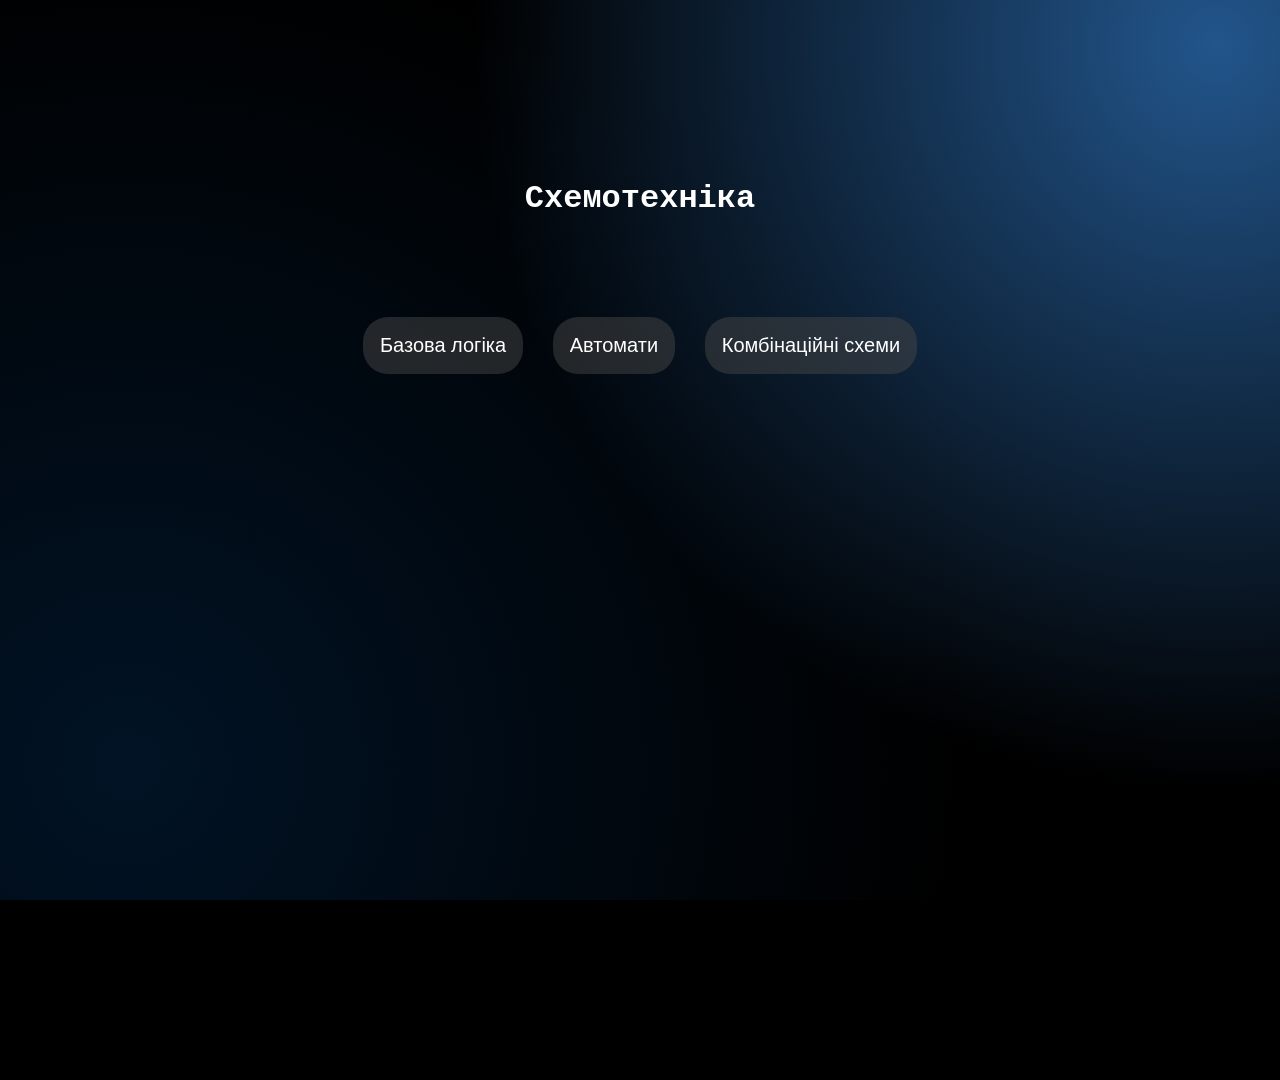
<file: index.html>
<!DOCTYPE html>
<html lang="en">
<head>
    <meta charset="UTF-8">
    <meta name="viewport" content="width=device-width, initial-scale=1.0">

    <title>Document</title>
    <link rel="stylesheet" href="css/style.css">
</head>
<body>
    
    <div style="text-align: center; margin-top: 20vh;">
        
        <h1>Схемотехніка</h1>
        
        <div style="margin-top: 10vh;">
            <button href="basic_logic.html" class="main_buttons" onclick="window.location.href='basic_logic.html'">Базова логіка</button>
            <button href="automates.html" class="main_buttons" onclick="window.location.href='automates.html'">Автомати</button>
            <button href="combination_circuits.html" class="main_buttons" onclick="window.location.href='combination_circuits.html' ">Комбінаційні схеми</button>
        </div>

    </div>
   <script src="script.js"></script>
</body>
</html>
</file>
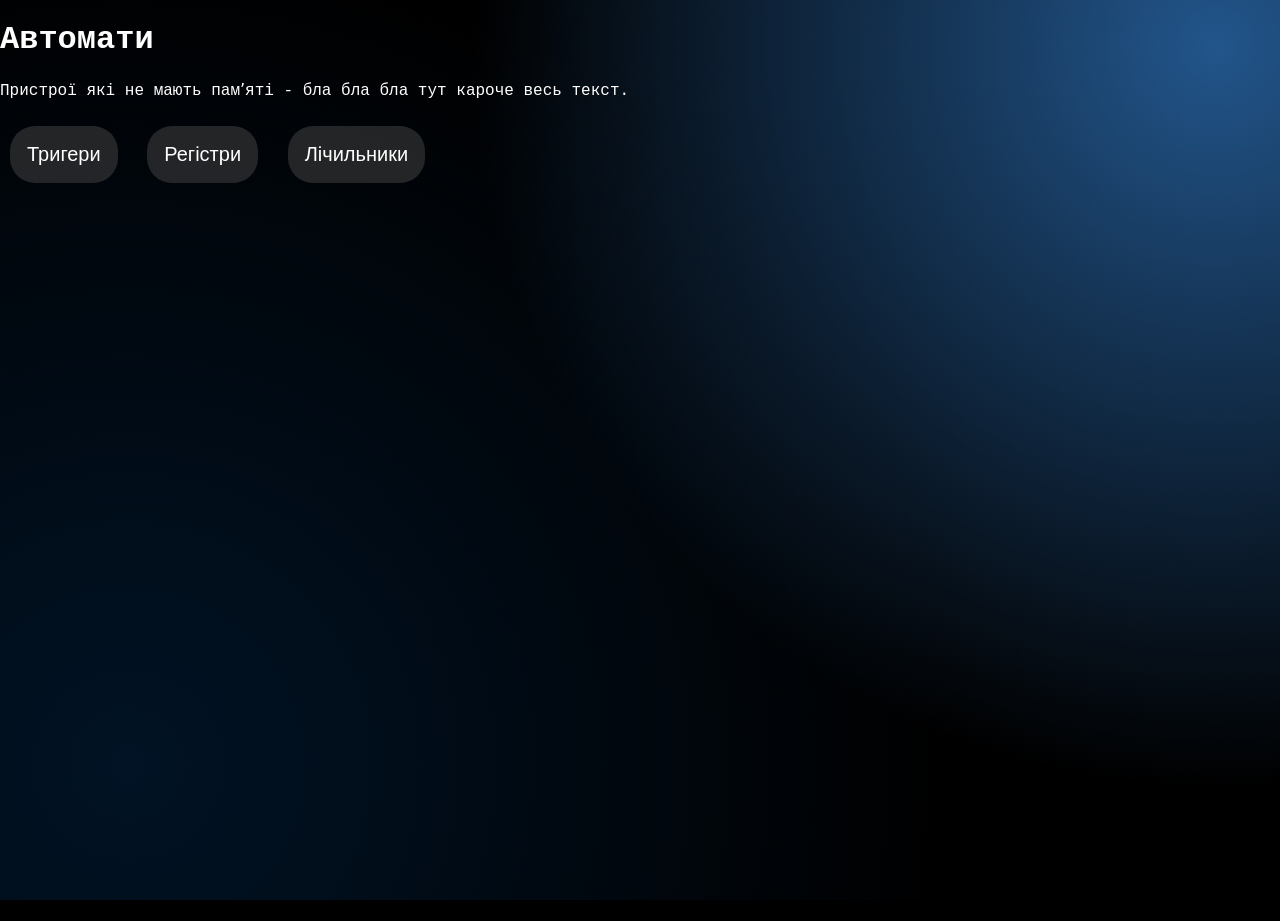
<file: automates.html>
<!DOCTYPE html>
<html lang="en">
<head>
    <meta charset="UTF-8">
    <meta name="viewport" content="width=device-width, initial-scale=1.0">
    <title>Document</title>
    <link rel="stylesheet" href="css/style.css">
</head>
<body>
    <h1>Автомати</h1>
    <p>Пристрої які не мають памʼяті - бла бла бла тут кароче весь текст.</p>
    <button class="main_buttons" onclick="showAutomata('Trigger')">Тригери</button>
    <button class="main_buttons" onclick="showAutomata('Register')">Регістри</button>
    <button class="main_buttons" onclick="showAutomata('Counter')">Лічильники</button>

    <div id="automata-info" style="display: none;">
        <h2 id="automata-title">Тут буде назва автомату</h2>
        <p id="automata-desc">Тут буде опис.</p>
    </div>

    <script src="script.js"></script>
</body>
</html>
</file>
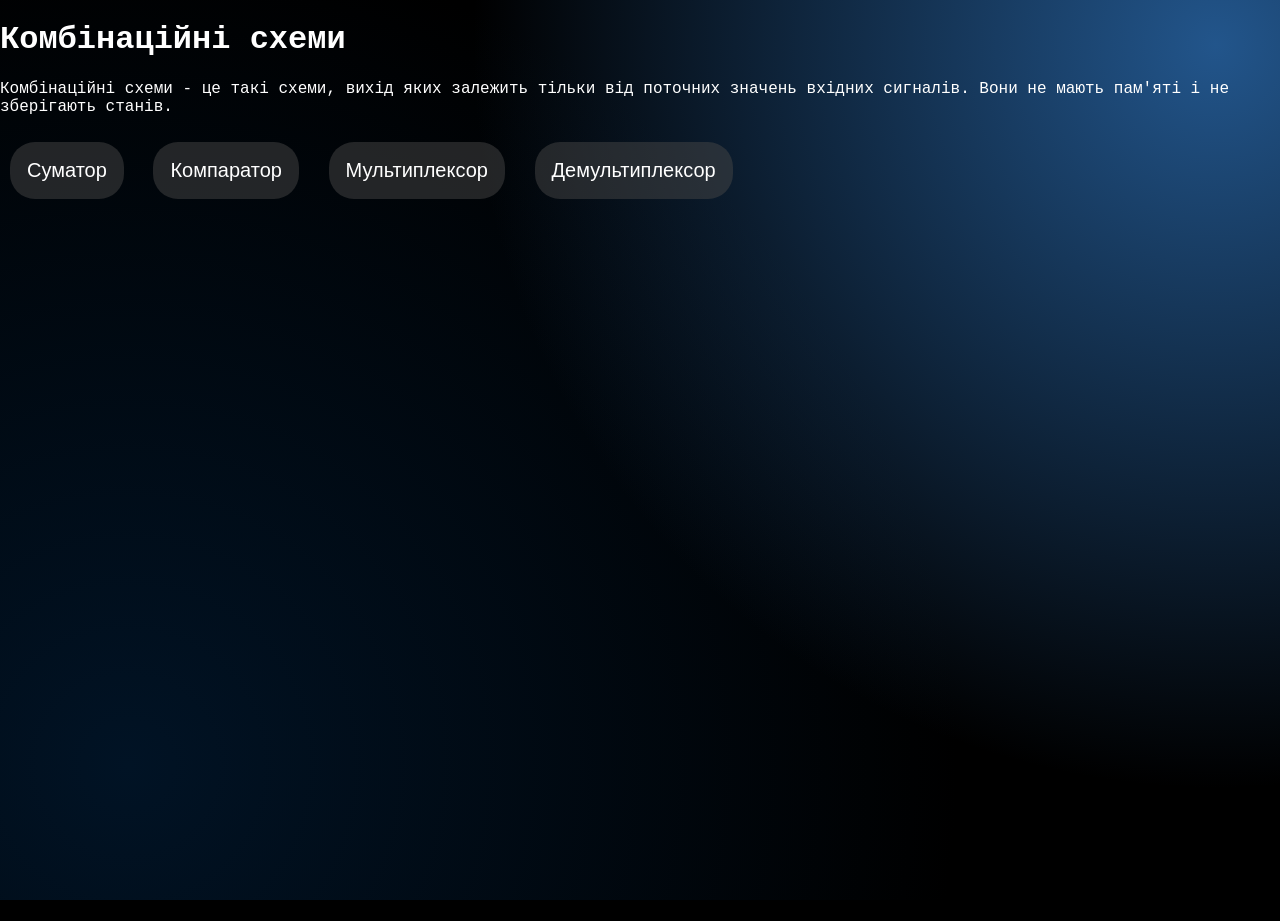
<file: combination_circuits.html>
<!DOCTYPE html>
<html lang="en">
<head>
    <meta charset="UTF-8">
    <meta name="viewport" content="width=device-width, initial-scale=1.0">
    <title>Document</title>
    <link rel="stylesheet" href="css/style.css">
</head>
<body>
    <h1>Комбінаційні схеми</h1>
    <p>Комбінаційні схеми - це такі схеми, вихід яких залежить тільки від поточних значень вхідних сигналів. Вони не мають пам'яті і не зберігають станів.</p>
    <button class="main_buttons" onclick="showCombSircuit('Sumator')">Суматор</button>
    <!-- <button class="main_buttons">Лічильники</button> -->
    <button class="main_buttons" onclick="showCombSircuit('Comparator')">Компаратор</button>
    <button class="main_buttons" onclick="showCombSircuit('Multiplexer')">Мультиплексор</button>
    <button class="main_buttons" onclick="showCombSircuit('Demultiplexer')">Демультиплексор</button>
    

<div id="circuit-info" style="display: none;">
    <h2 id="comb-circuit-title">Тут буде назва елемента</h2>
    <p id="comb-circuit-desc">Тут буде опис.</p>
    </div>
    
<script src="script.js"></script>
</body>
</html>
</file>
<file: css/style.css>
body {
    font-family: 'American Typewriter', monospace;
    color: white;
    /* background-color: #000000; */
    background: 
        /* 1-й шар (найвищий): Інтенсивне яскраве коло в ПРАВОМУ ВЕРХНЬОМУ куті */
        radial-gradient(circle at 95% 5%, #22558b 0%, transparent 50%),
        
        /* 2-й шар: Глибоке темно-синє коло, наприклад, ЗЛІВА ЗНИЗУ (для об'єму) */
        radial-gradient(circle at 10% 85%, #011325 0%, transparent 60%),
        
        /* 3-й шар (найнижчий): Базовий чорний фон, на якому все це лежить */
        #000000;
        
    /* Щоб фон не "стрибав", якщо сторінка коротка */
    background-attachment: fixed;*/
    background: #000000; /* fallback for old browsers */
    background-repeat: no-repeat;
    background-attachment: fixed;

    min-height: 100vh; /* Кажемо екрану займати 100% висоти монітора */
    margin: 0; /* Прибираємо стандартні відступи браузера, щоб не було білих смуг */


    button, .main_buttons {
        text-decoration: none;
        display: inline-block;
        background-color: rgba(71, 70, 70, 0.5);
        color: white;
        padding: 17px;
        border-radius: 25px;
        border: none;
        font-family: 'Helvetica', sans-serif;
        font-size: 20px;
        margin: 10px;
        transition: all 0.3s ease;
        
    }
    .main_buttons:hover {
        background-color: rgba(71, 70, 70, 0.8);
        transform: scale(1.05);
        cursor: pointer;
    }

    .toggle-button input[type="checkbox"] {
        display: none;
    }
    .toggle-button .standard-changer {
        user-select: none;
        text-decoration: none;
        display: inline-block;
        background-color: rgba(111, 104, 104, 0.5);
        color: white;
        padding: 10px 20px;
        border-radius: 25px; 
        border: none;
        font-family: 'Helvetica', sans-serif;
        font-size: 16px;
        margin: 10px;
        transition: all 0.3s ease;
    }
    .toggle-button .standard-changer:hover {
        background-color: rgba(109, 107, 107, 0.8);
        transform: scale(1.05);
        cursor: pointer;
    }

    button, .settings_buttons {
        text-decoration: none;
        display: inline-block;
        background-color: rgba(111, 104, 104, 0.5);
        color: white;
        padding: 10px 20px;
        /* border-radius: 25px; */
        border: none;
        font-family: 'Helvetica', sans-serif;
        font-size: 16px;
        margin: 10px;
        transition: all 0.3s ease;
    }
    .settings_buttons:hover {
        background-color: rgba(109, 107, 107, 0.8);
        transform: scale(1.05);
        cursor: pointer;
    }

    .circuit-buttons input[type="checkbox"] {
        display: none;
    }

    .circuit-buttons .show_circuit  {
        user-select: none;
        text-decoration: none;
        display: inline-block;
        background-color: rgba(111, 104, 104, 0.5);
        color: white;
        padding: 10px 20px;
        border-radius: 25px; 
        border: none;
        font-family: 'Helvetica', sans-serif;
        font-size: 16px;
        margin: 10px;
        transition: all 0.3s ease;
    }
    .circuit-buttons .show_circuit:hover {
        background-color: rgba(109, 107, 107, 0.8);
        transform: scale(1.05);
        cursor: pointer;
    }

    
}
</file>
